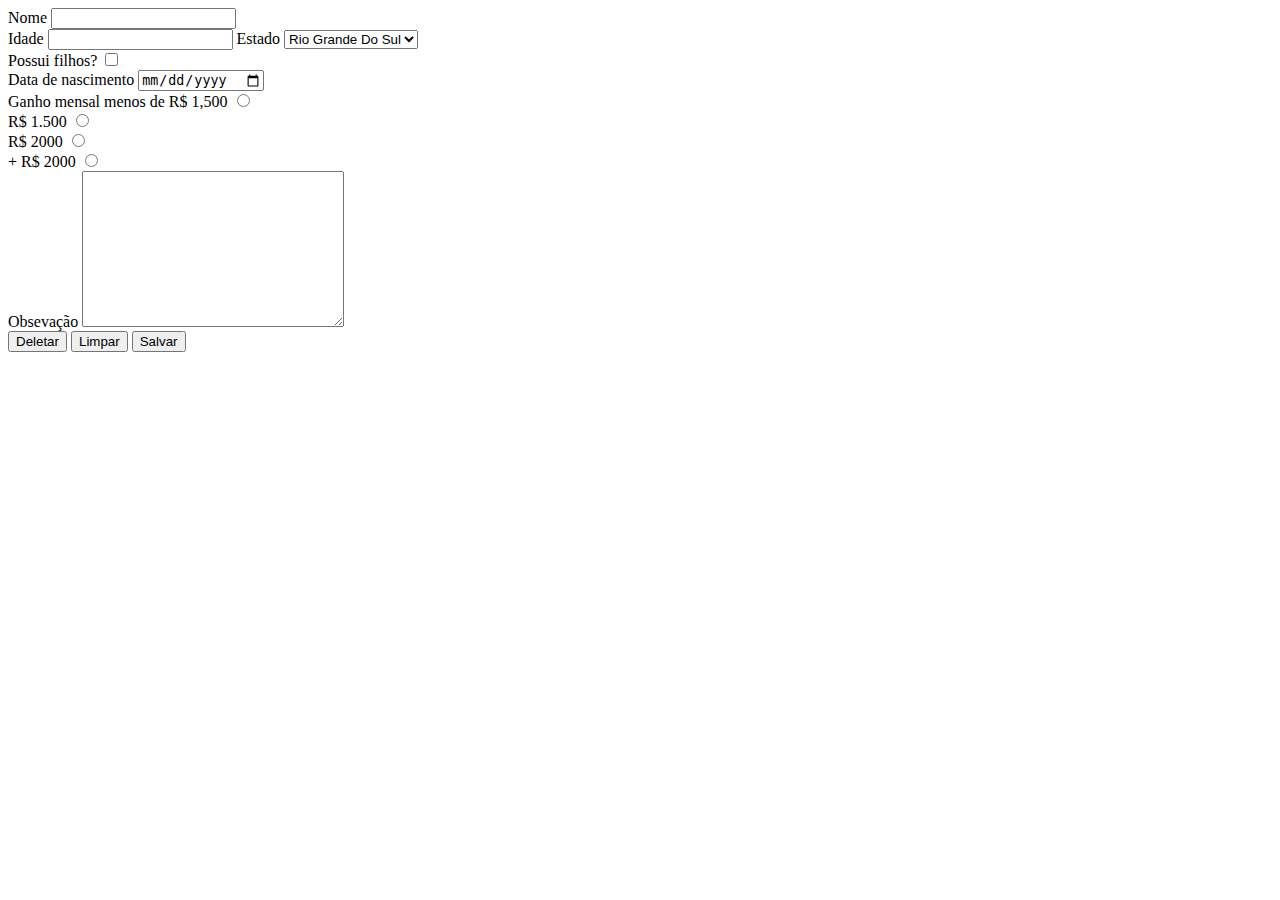
<file: index.html>
<!DOCTYPE html>
<html lang="en">
<head>
    <meta charset="UTF-8">
    <meta http-equiv="X-UA-Compatible" content="IE=edge">
    <meta name="viewport" content="width=device-width, initial-scale=1.0">
    <title>Document</title>
</head>
<body>
    <div class"container">
        <form>

            <label for="nome">Nome</label> 
            <input id="nome"  name="nome" type="text">

            <br>

            <label for="idade">Idade</label>
            <input id="idade" name="idade" type="number">

            <label for="estado">Estado</label>
            <Select name="estado" id="estado">
                <option value="RS">Rio Grande Do Sul</option>
                <option value="SC">Santa Catarina</option>
                <option value="PR">Paraná</option>
            </Select>

            <br>

            <label for="Filhos">Possui filhos?</label>
            <input type="checkbox" name="filhos" id="filhos">

            <br>

            <label for="nascimento">Data de nascimento</label>
            <input type="date" id="nascimento" name="nascimento">

            <br>
            <label>Ganho mensal</label>
            <label for="a">
                menos de R$ 1,500
                <input type="radio" name="salario" id="a">
            </label>

            <br>

            <label for="b">
                R$ 1.500
                <input type="radio" name="salario" id="b">
            </label>

            <br>

            <label for="c">
                R$ 2000
                <input type="radio" name="salario" id="c">
            </label>

            <br>

            <label for="d">
                + R$ 2000
                <input type="radio" name="salario" id="d">
            </label>
            
            <br>

            <label for="observacao">Obsevação</label>
            <textarea name="observacao"
            id="observacao"
            cols="30"
            rows="10"></textarea>
            
            <br>
            <footer>
                <button type="button">Deletar</button>
                <button type="reset">Limpar</button>
                <button type="submit">Salvar</button>
            </footer>

        </form>
    </div>
</body>
</html>
</file>
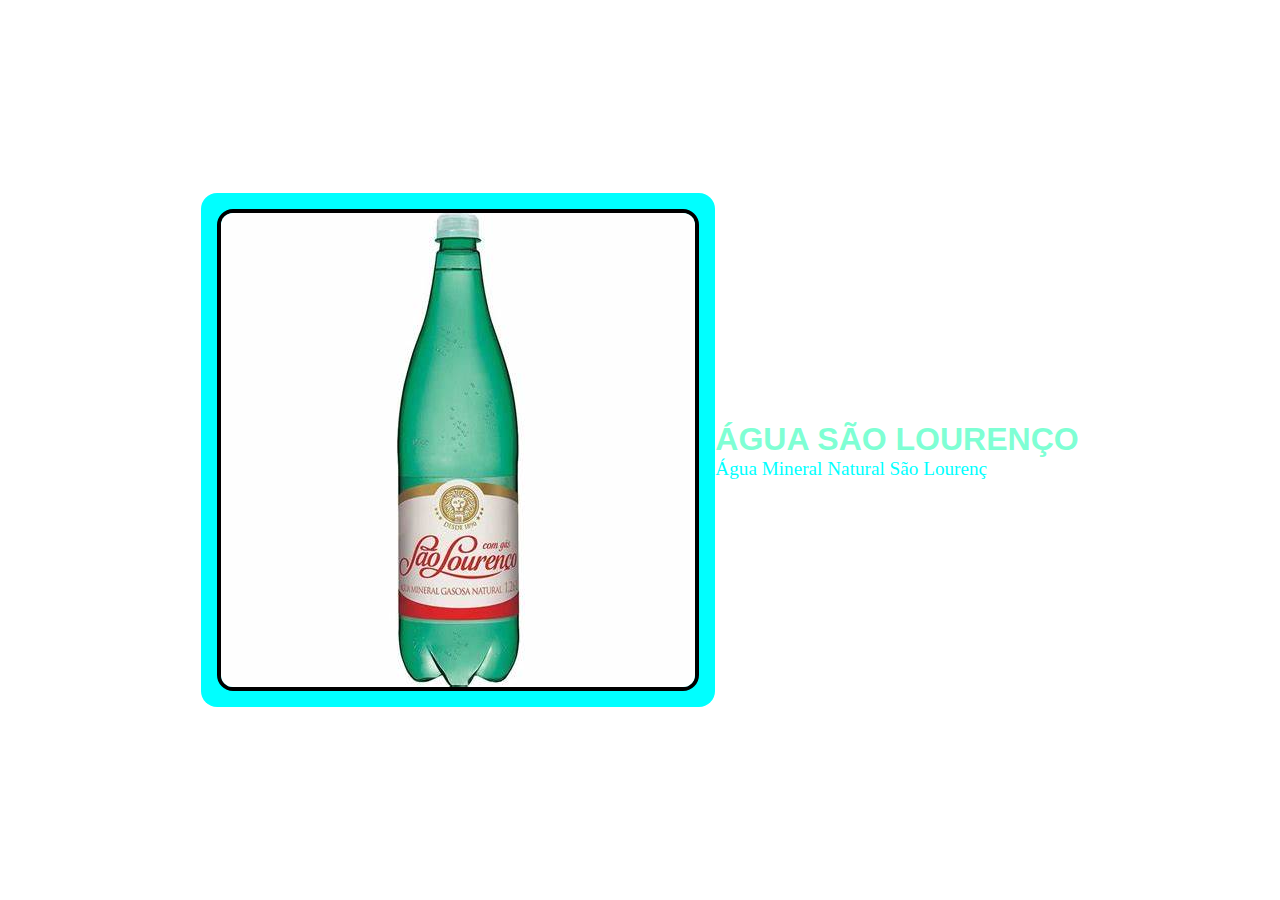
<file: aguaa.html>
<!DOCTYPE html>
<html lang="en">
<head>
    <meta charset="UTF-8">
    <meta http-equiv="X-UA-Compatible" content="IE=edge">
    <meta name="viewport" content="width=device-width, initial-scale=1.0">
    <title>Document</title>
    <link rel="stylesheet" href="css2/agua.css">
</head>
<body>
    
<div class="card">
    <figure>

        <img src="saolourenço.jfif" alt="Água São Lourençõ">

    </figure>
</div>

<div class="info">
    
    <strong> ÁGUA SÃO LOURENÇO</strong>
    <p>Água Mineral Natural São Lourenç</p>
</div>

</body>
</html>
</file>
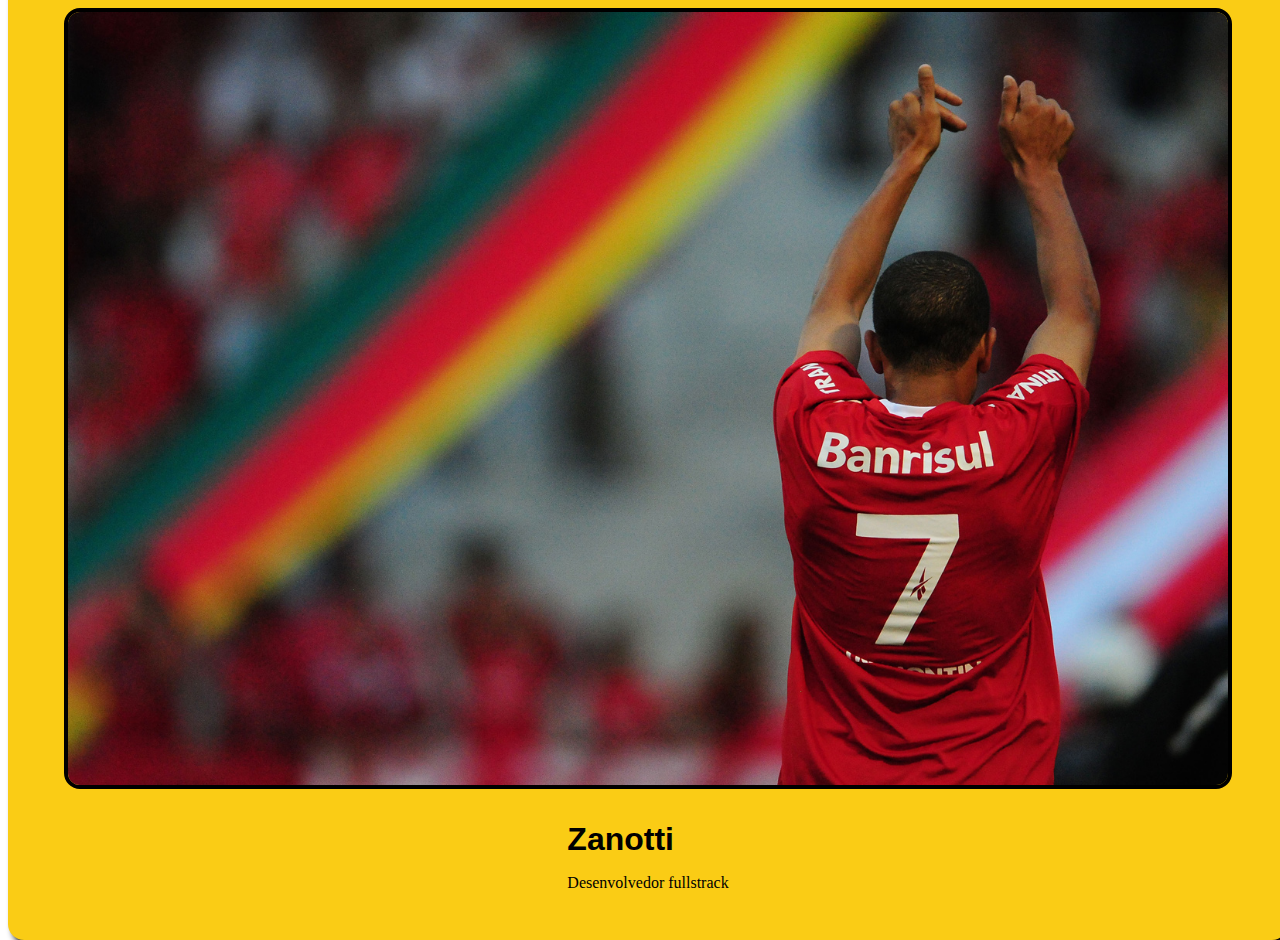
<file: perfil.html>
<!DOCTYPE html>
<html lang="en">
<head>
    <meta charset="UTF-8">
    <meta http-equiv="X-UA-Compatible" content="IE=edge">
    <meta name="viewport" content="width=device-width, initial-scale=1.0">
    <title>Document</title>

    <link rel="stylesheet" href="css/perfil.css">

</head>
<body>
    
<div class="card">
    <figure>

    <img src="TaisonVoltou_Fotao_1504.jpg"
     alt="Zanotti">
</figure>
<div class="info">
    <strong>Zanotti</strong>
<p>Desenvolvedor fullstrack</p>

</div>

</div>

</body>
</html>
</file>
<file: css2/agua.css>
*{
    margin: 0;
  padding: 0%;
  box-sizing: border-box;
}

html, body{

    width: 100vw;
    height: 100vh;
}

body{
    /* escritas */
  display: flex;
  justify-content: center;
  align-items: center;
}

.card{

    padding: 1rem;
    background: fixed;
    background-color: aqua;
    border: 1rem;
    border-radius: 1rem;

    display: flex;
    flex-direction: column-reverse;
    align-items: center;
}

figure{
    overflow: hidden;
    border-radius: 1rem;
    border: 0.25rem solid;

    display: flex;
}

figure > img{
    /* width: 100%;
    height: 100%; */
    flex:1

}

.info{
    padding: 1rem 0;
}

.info > strong {
    font-size: 2rem;
    font-family: Verdana, Geneva, Tahoma, sans-serif;
    color: aquamarine;
}
.info p {
    font-size: 1.2rem;
    font-weight: 100;
    color: aqua;
}
</file>
<file: css/perfil.css>
|* {
  margin: 0;
  padding: 0%;
  box-sizing: border-box;
}

html,
body {
  width: 100vw;
  height: 100vh;
}

body {
  /* escritas */
  display: flex;
  justify-content: center;
  align-items: center;
}

.card {
  padding: 1rem;
  background: #facc15;
  border-radius: 1rem;
  box-shadow: 5px 5px 6px rgb(0, 0, 0);  

  display: flex;
  flex-direction: column;
  align-items: center;
}

figure{
    overflow: hidden;
    border-radius: 1rem;
    border: .25rem solid black ;

    display: flex;
}

img{
    width: 100%;
    height: 100%;
}

.info{
    padding: 1rem 0;
}

.info > strong{
    font-size: 2rem;
    font-family: Verdana, Geneva, Tahoma, sans-serif;
    color: rgb(0, 0, 0);
}
</file>
